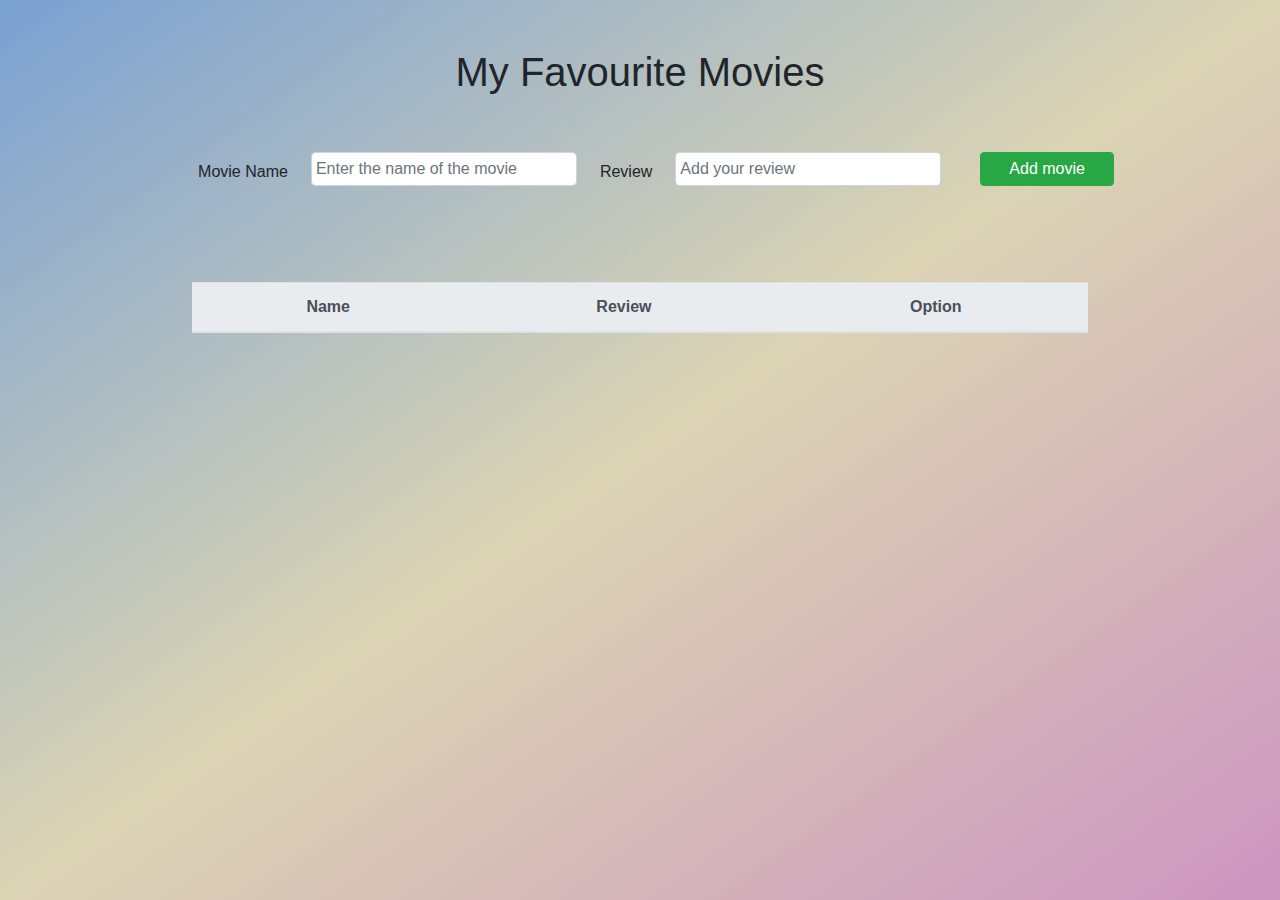
<file: index.html>
<!DOCTYPE html>
<html>
<head>
	<title>movie reviews</title>
</head>
<script src="http://code.jquery.com/jquery-1.8.3.min.js"></script>
 <script type="text/javascript" src="resources/main1.js"></script>
<link rel="stylesheet" href="https://maxcdn.bootstrapcdn.com/bootstrap/4.0.0/css/bootstrap.min.css" integrity="sha384-Gn5384xqQ1aoWXA+058RXPxPg6fy4IWvTNh0E263XmFcJlSAwiGgFAW/dAiS6JXm" crossorigin="anonymous"><script src="https://code.jquery.com/jquery-3.2.1.slim.min.js" integrity="sha384-KJ3o2DKtIkvYIK3UENzmM7KCkRr/rE9/Qpg6aAZGJwFDMVNA/GpGFF93hXpG5KkN" crossorigin="anonymous"></script>
<script src="https://cdnjs.cloudflare.com/ajax/libs/popper.js/1.12.9/umd/popper.min.js" integrity="sha384-ApNbgh9B+Y1QKtv3Rn7W3mgPxhU9K/ScQsAP7hUibX39j7fakFPskvXusvfa0b4Q" crossorigin="anonymous"></script>
<script src="https://maxcdn.bootstrapcdn.com/bootstrap/4.0.0/js/bootstrap.min.js" integrity="sha384-JZR6Spejh4U02d8jOt6vLEHfe/JQGiRRSQQxSfFWpi1MquVdAyjUar5+76PVCmYl" crossorigin="anonymous"></script>
<link rel="stylesheet" type="text/css" href="resources/style.css">

<body >

    <div class="heading">
            <div class=" text-center mt-5">
                <h1>my favourite movies</h1>
            </div>
        </div><form id="form">

                    <div  class="d-flex justify-content-center p-5">
                        <label class="p-2 mb-2 text-center">Movie Name </label>
                    
                
                 <div class="d-flex justify-content-center col-3">
                        
                 
                    <input class="form-control  mb-5  p-1" type="text" name="movie_name" id="movie_name" placeholder="Enter the name of the movie">
                
            </div>
            <label class="p-2 mb-2 text-center">Review </label>
                    
                
                 <div class="d-flex justify-content-center col-3">
                        
                 
                    <input class="form-control  mb-5  p-1" type="number" name="review" id="review" min="0" max="10" placeholder="Add your review">
                
            </div>
            <div class="d-flex justify-content-center">
            <button class="btn btn-success ml-5 mb-5 col-12 p-1" > Add movie</button>
        </div>

        </div>
        </form>

        <div class="d-flex justify-content-center">
            <table class=" text-center table table-hover display_table " id="table_movie">
        <thead class="thead-light">
          <tr>
            <th>Name</th>
            <th>Review</th>
            <th>Option</th>
        </tr>
        </thead>
        
          <tbody>        
           
        </tbody>
      </table>
            
        </div>

  




</body>
</html>
</file>
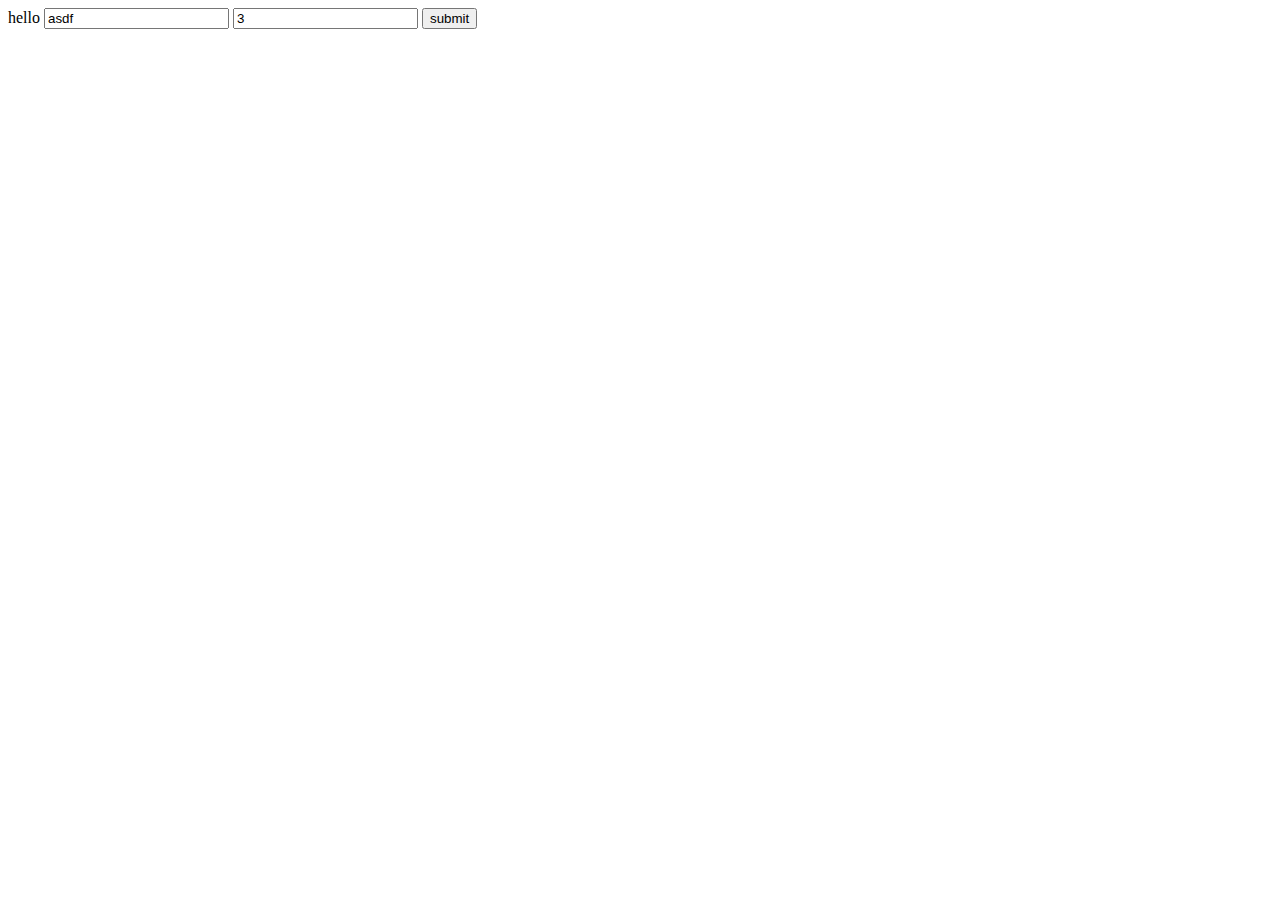
<file: resources/trail.html>
<!DOCTYPE html>
<html>
<head>
    <script src="http://code.jquery.com/jquery-1.8.3.min.js"></script>
    <meta charset='utf-8'>
    <meta http-equiv='X-UA-Compatible' content='IE=edge'>
    <title>Page Title</title>
    <meta name='viewport' content='width=device-width, initial-scale=1'>
    <!-- <link rel='stylesheet' type='text/css' media='screen' href='main.css'>
    <script src='main.js'></script> -->
</head>
<body>
    <form>
        <label> hello</label>
        <input type="text" name="name" value="asdf" />
        <input type="number" name="review" value="3" />
        <input type="submit" value='submit'/>

    </form>

    <script>



    // var x = {};
    // $("form").submit(function (event) {
    //     x = $(this).serializeArray();
    //     //x = (x.split(' '));
    //     $("#result").append(x)
    //     console.log(x)
    //     var currentdate = new Date();
    //     var datetime = + currentdate.getDate() + "/"
    //         + (currentdate.getMonth() + 1) + "/"
    //         + currentdate.getFullYear() + " @ "
    //         + currentdate.getHours() + ":"
    //         + currentdate.getMinutes() + ":"
    //         + currentdate.getSeconds();


    //     //document.write(datetime);
    //     event.preventDefault();
    //     var markup;
    //     var i = 0;
    //     //   $.each(x, function(i, field){
    //     //     //  markup = "<tr><td>" + field.value  + "</td><td>" +  + "</td></tr>";
    //     //      $("#result").append( field.value );
    //     //     });

    //     //    // $("#result").append(datetime)
    // });



var get_values={};

$(document).ready(function(){
    $("form").submit(function (event) {
    var x = $("form").serializeArray();
    $.each(x, function(i, field){
        get_values[field.name]=field.value;

    });
    console.log(get_values);
    alert(get_values['name'])
    alert(get_values['review'])

  });
});








    </script>
    <div>
        <table id="results">
            <tr>
                <td id="result">

                </td>
                <td id="results">

                </td>
               
            </tr>
            
        </table>

    </div>
</body>
</html>
</file>
<file: resources/style.css>
body{
         background: linear-gradient( to left top, #CC95C0, #DBD4B4, #7AA1D2) fixed;
         text-transform: capitalize;
    }
    .display_table{
        width: 70% !important;
           }
</file>
